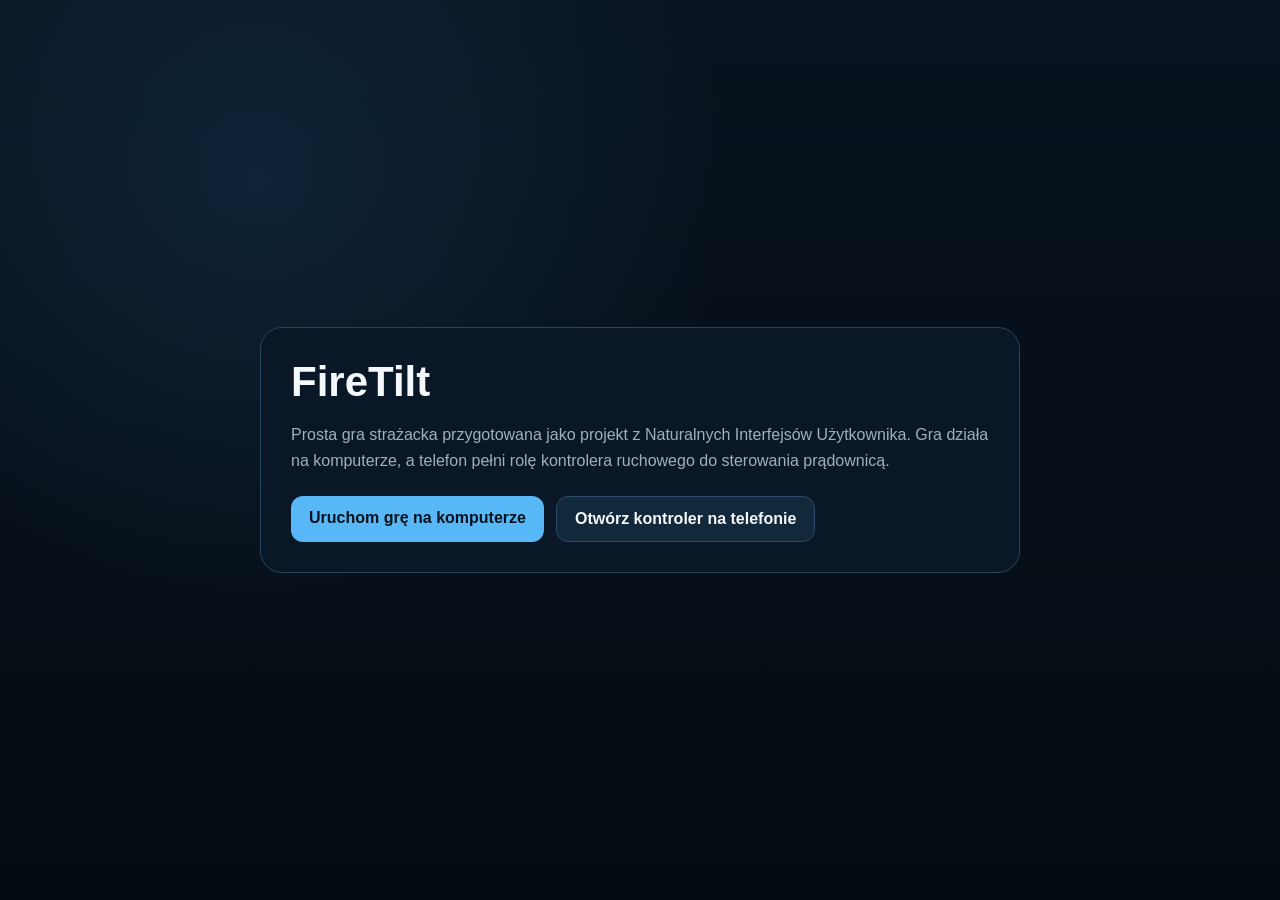
<file: index.html>
<!doctype html>
<html lang="pl">
<head>
  <meta charset="utf-8">
  <meta name="viewport" content="width=device-width, initial-scale=1">
  <title>FireTilt</title>
  <link rel="stylesheet" href="css/style.css">
</head>
<body class="start-page">
  <main class="start-card">
    <h1>FireTilt</h1>
    <p>
      Prosta gra strażacka przygotowana jako projekt z Naturalnych Interfejsów Użytkownika.
      Gra działa na komputerze, a telefon pełni rolę kontrolera ruchowego do sterowania prądownicą.
    </p>
    <div class="start-actions">
      <a class="link-btn primary" href="game.html">Uruchom grę na komputerze</a>
      <a class="link-btn secondary" href="controller.html">Otwórz kontroler na telefonie</a>
    </div>
  </main>
</body>
</html>
</file>
<file: css/style.css>
:root {
  --bg: #07111c;
  --panel: rgba(8, 20, 34, .94);
  --panel2: rgba(13, 30, 48, .96);
  --line: #27445f;
  --text: #f4f8fb;
  --muted: #9eb1c0;
  --blue: #57b7f7;
  --green: #5bd08e;
  --yellow: #f4b84f;
  --red: #ef625b;
}

* { box-sizing: border-box; }
html, body { margin: 0; min-height: 100%; background: var(--bg); color: var(--text); font-family: Arial, Helvetica, sans-serif; }
body.game-page { overflow: hidden; }
button, input { font: inherit; }
button { cursor: pointer; }

/* ekran startowy */
.start-page {
  min-height: 100vh;
  display: grid;
  place-items: center;
  padding: 28px;
  background:
    radial-gradient(circle at 20% 20%, rgba(50, 119, 176, .18), transparent 38%),
    linear-gradient(180deg, #08131f, #050b12);
}
.start-card {
  width: min(760px, 100%);
  background: rgba(10, 24, 39, .95);
  border: 1px solid #27445f;
  border-radius: 22px;
  padding: 30px;
}
.start-card h1 { margin: 0 0 8px; font-size: 42px; }
.start-card p { color: var(--muted); line-height: 1.6; }
.start-actions { display: flex; flex-wrap: wrap; gap: 12px; margin-top: 22px; }
.link-btn { display: inline-block; text-decoration: none; padding: 13px 18px; border-radius: 12px; font-weight: 700; }
.link-btn.primary { background: var(--blue); color: #06121d; }
.link-btn.secondary { background: #12283b; color: var(--text); border: 1px solid #2d4b65; }

/* gra */
#gameCanvas { position: fixed; inset: 0; width: 100%; height: 100%; display: block; background: #07111d; }
.game-ui { position: fixed; inset: 0; pointer-events: none; }
.topbar { position: absolute; top: 14px; left: 14px; right: 14px; display: flex; justify-content: space-between; gap: 12px; align-items: flex-start; }
.game-title, .hud-box, .connection {
  background: rgba(5, 14, 24, .72);
  border: 1px solid rgba(255,255,255,.09);
  backdrop-filter: blur(8px);
}
.game-title { padding: 10px 14px; border-radius: 13px; }
.game-title b { font-size: 18px; }
.game-title span { color: var(--muted); font-size: 12px; display: block; margin-top: 2px; }
.hud { display: flex; gap: 8px; flex-wrap: wrap; justify-content: flex-end; }
.hud-box { min-width: 105px; padding: 9px 12px; border-radius: 13px; }
.hud-box small { display: block; color: #90a7b9; font-size: 10px; font-weight: 700; text-transform: uppercase; letter-spacing: .08em; }
.hud-box strong { display: block; margin-top: 3px; font-size: 20px; font-variant-numeric: tabular-nums; }
.threat-bar { width: 125px; height: 6px; margin-top: 7px; border-radius: 20px; background: #172735; overflow: hidden; }
#threatFill { width: 0; height: 100%; background: linear-gradient(90deg, var(--green), var(--yellow), var(--red)); transition: width .15s; }
.connection { position: absolute; left: 14px; bottom: 14px; border-radius: 12px; padding: 9px 12px; display: flex; align-items: center; gap: 8px; font-size: 13px; font-weight: 700; }
.status-dot { width: 9px; height: 9px; border-radius: 50%; background: #7e8d99; }
.status-dot.ok { background: var(--green); box-shadow: 0 0 12px rgba(91,208,142,.45); }
.status-dot.warn { background: var(--yellow); }
.status-dot.bad { background: var(--red); }

.overlay {
  position: fixed; inset: 0; z-index: 10; display: grid; place-items: center;
  background: rgba(3, 8, 14, .58); backdrop-filter: blur(8px); padding: 18px;
}
.overlay.hidden { display: none; }
.dialog {
  width: min(870px, 100%); background: linear-gradient(180deg, rgba(13,31,49,.98), rgba(7,17,28,.98));
  border: 1px solid #29465f; border-radius: 22px; padding: 24px; box-shadow: 0 30px 90px rgba(0,0,0,.42);
}
.pair-grid { display: grid; grid-template-columns: 285px 1fr; gap: 26px; align-items: center; }
.qr-box { min-height: 250px; background: white; border-radius: 18px; padding: 15px; display: grid; place-items: center; }
.qr-box img, .qr-box canvas { max-width: 100%; height: auto; }
.eyebrow { color: #70c2f7; font-size: 12px; text-transform: uppercase; font-weight: 700; letter-spacing: .1em; }
.dialog h1 { margin: 7px 0 10px; font-size: clamp(32px, 4.5vw, 54px); line-height: 1; }
.dialog p { color: var(--muted); line-height: 1.55; }
.room-line { display: flex; gap: 12px; align-items: baseline; margin: 16px 0; }
.room-line span { color: #91a8b9; font-weight: 700; }
.room-line strong { font-size: 46px; letter-spacing: .14em; }
.steps { display: grid; gap: 8px; margin: 15px 0; }
.step { display: flex; gap: 10px; padding: 9px 11px; border-radius: 11px; background: #0b1b2b; border: 1px solid #203c54; }
.step-num { width: 23px; height: 23px; display: grid; place-items: center; border-radius: 50%; background: #173d5d; color: #c3e7ff; font-size: 12px; font-weight: 700; flex: 0 0 auto; }
.dialog-actions { display: flex; flex-wrap: wrap; gap: 10px; margin-top: 14px; }
.ui-btn { border: 0; border-radius: 12px; padding: 12px 16px; font-weight: 700; }
.ui-btn.primary { background: var(--blue); color: #05121d; }
.ui-btn.secondary { background: #142b3f; color: #edf7fd; border: 1px solid #31536f; }
.ui-btn.ghost { background: #0a1825; color: #c3d5e2; border: 1px solid #263d50; }
.small-url { color: #71889a; font-size: 11px; margin-top: 10px; word-break: break-all; }
.count-number { font-size: 140px; font-weight: 800; text-shadow: 0 0 45px rgba(87,183,247,.35); }
.result-box { text-align: center; max-width: 610px; margin: auto; }
.result-score { font-size: 68px; font-weight: 800; margin: 6px 0; }
.result-stats { display: grid; grid-template-columns: repeat(3, 1fr); gap: 9px; margin: 18px 0; }
.result-stat { background: #0b1b2b; border: 1px solid #223e56; border-radius: 12px; padding: 12px; }
.result-stat strong { display: block; font-size: 24px; }
.result-stat span { color: var(--muted); font-size: 11px; }

/* kontroler telefonu */
.controller-page {
  min-height: 100vh;
  background: linear-gradient(180deg, #07121f, #040a10);
  display: grid;
  place-items: center;
  padding: 18px;
}
.controller-wrap { width: min(980px, 100%); display: grid; grid-template-columns: .9fr 1.1fr; gap: 14px; }
.controller-panel { background: var(--panel); border: 1px solid #27445f; border-radius: 18px; padding: 20px; }
.controller-panel h1 { margin: 0 0 6px; font-size: 32px; }
.controller-panel p { color: var(--muted); line-height: 1.45; margin: 6px 0 14px; }
.controller-status { display: inline-flex; gap: 8px; align-items: center; background: #091a2a; border: 1px solid #203b52; border-radius: 20px; padding: 8px 11px; font-size: 13px; font-weight: 700; margin-bottom: 13px; }
.controller-row { display: flex; gap: 8px; }
.room-input { width: 150px; min-width: 0; border: 1px solid #31516b; background: #061420; color: white; border-radius: 11px; padding: 11px 12px; font-size: 22px; letter-spacing: .12em; text-align: center; }
.controller-actions { display: flex; flex-wrap: wrap; gap: 8px; margin-top: 10px; }
.controller-note { color: #ffb8b5; font-size: 12px; min-height: 18px; margin-top: 9px; }
.gauge { position: relative; min-height: 260px; border-radius: 16px; overflow: hidden; background: linear-gradient(180deg, #0a2034, #07131f); border: 1px solid #203b51; }
.gauge::before { content: ''; position: absolute; left: 8%; right: 8%; top: 50%; height: 1px; background: #31516b; }
.gauge-center { position: absolute; left: 50%; top: 13%; bottom: 13%; width: 2px; background: #31516b; }
.gauge-needle { position: absolute; left: 50%; bottom: 35px; width: 5px; height: 135px; border-radius: 8px; background: linear-gradient(180deg, #c7e9ff, #4caaf0); transform-origin: 50% 100%; transform: rotate(0deg); }
.gauge-needle::after { content: ''; position: absolute; left: 50%; bottom: -9px; transform: translateX(-50%); width: 21px; height: 21px; border-radius: 50%; background: #e3f2fc; box-shadow: 0 0 0 6px rgba(76,170,240,.15); }
.gauge-angle { position: absolute; top: 14px; right: 16px; color: #c0d6e5; font-weight: 700; font-variant-numeric: tabular-nums; }
.gauge-label { position: absolute; left: 15px; right: 15px; bottom: 12px; text-align: center; color: #839cac; font-size: 12px; }
.controller-info { display: grid; grid-template-columns: repeat(3, 1fr); gap: 7px; margin-top: 10px; }
.controller-info > div { background: #091827; border: 1px solid #1e384e; border-radius: 10px; padding: 9px; text-align: center; }
.controller-info strong { display: block; }
.controller-info span { font-size: 10px; color: var(--muted); }
.orientation-warning { display: none; position: fixed; inset: 0; z-index: 20; background: rgba(4,11,18,.97); padding: 24px; text-align: center; place-items: center; }
.orientation-warning .inner { max-width: 430px; }
.orientation-warning .icon { font-size: 70px; display: block; margin-bottom: 12px; transform: rotate(90deg); }
.orientation-warning h2 { margin: 0 0 8px; }
.orientation-warning p { color: var(--muted); }
.recalibrate-banner { display: none; margin-top: 10px; padding: 10px 12px; border-radius: 10px; background: #402f12; border: 1px solid #70551d; color: #ffe4a7; font-size: 13px; }
.recalibrate-banner.show { display: block; }

@media (max-width: 760px) {
  .pair-grid { grid-template-columns: 1fr; }
  .qr-box { display: none; }
  .topbar { top: 8px; left: 8px; right: 8px; }
  .game-title { display: none; }
  .hud-box { min-width: 90px; }
  .hud-box strong { font-size: 17px; }
  .controller-wrap { grid-template-columns: 1fr; }
  .gauge { min-height: 190px; }
}

@media (orientation: portrait) and (max-width: 900px) {
  .orientation-warning { display: grid; }
}
</file>
